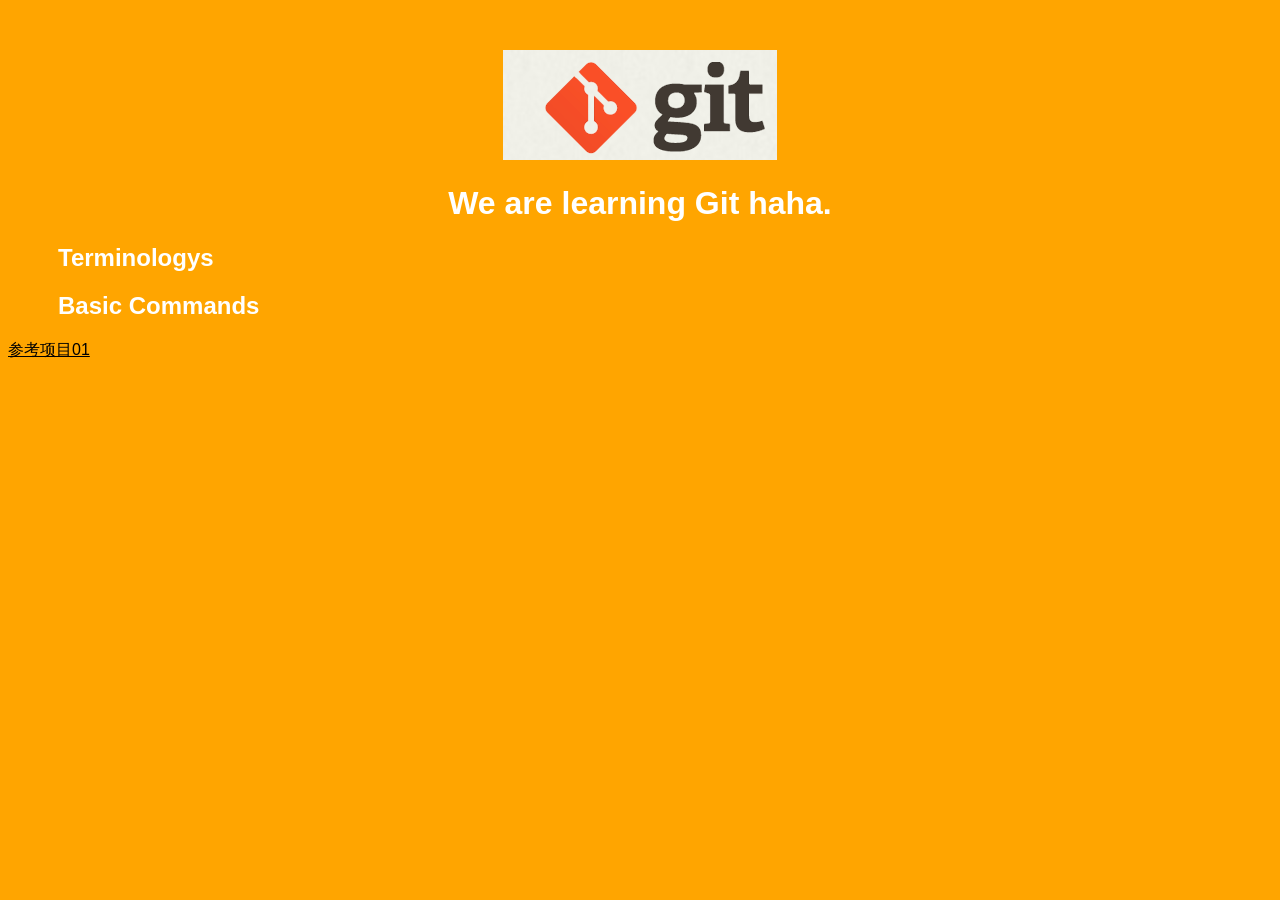
<file: index.htm>
<!DOCTYPE html>
<html>
<head>
    <title>Git Demo</title>
    <link rel="stylesheet" type="text/css" href="styles/style.css">
</head>
<body>
    <header>
        <img id="header-img" src="images/git-logo.png">
        <h1 id='header-words'>We are learning Git haha.</h1> 
    </header>

    <section>
        <div class="accordion"><h1>Terminologys</h1></div>
            <div class="panel">
                <ol>
                    <li>bore haha</li>
                    <li>add hahaha</li>
                    <li>no fast-forward </li>
                    <li></li>
                    <li></li>
                    <li></li>
                    <li></li>
                    <li></li>
                    <li></li>
                    <li></li>
                </ol>     
            </div>
        <div class="accordion"><h1>Basic Commands</h1></div>
            <div class="panel">
                <ol>
                    <li>config</li>
                    <li>hahahhahaha</li>
                    <li> move haha</li>
                    <li> alread zb</li>
                    <li></li>
                    <li></li>
                    <li></li>
                    <li></li>
                    <li></li>
                    <li></li>
                    <li></li>
                </ol>
            </div>
        </div>
    </section>
    <footer>
	    <p>
	    	<a href="https://github.com">参考项目01</a>
	    </p>
	</footer>	    
	
    <script src="js/script.js"></script> 
</body>
</html>
</file>
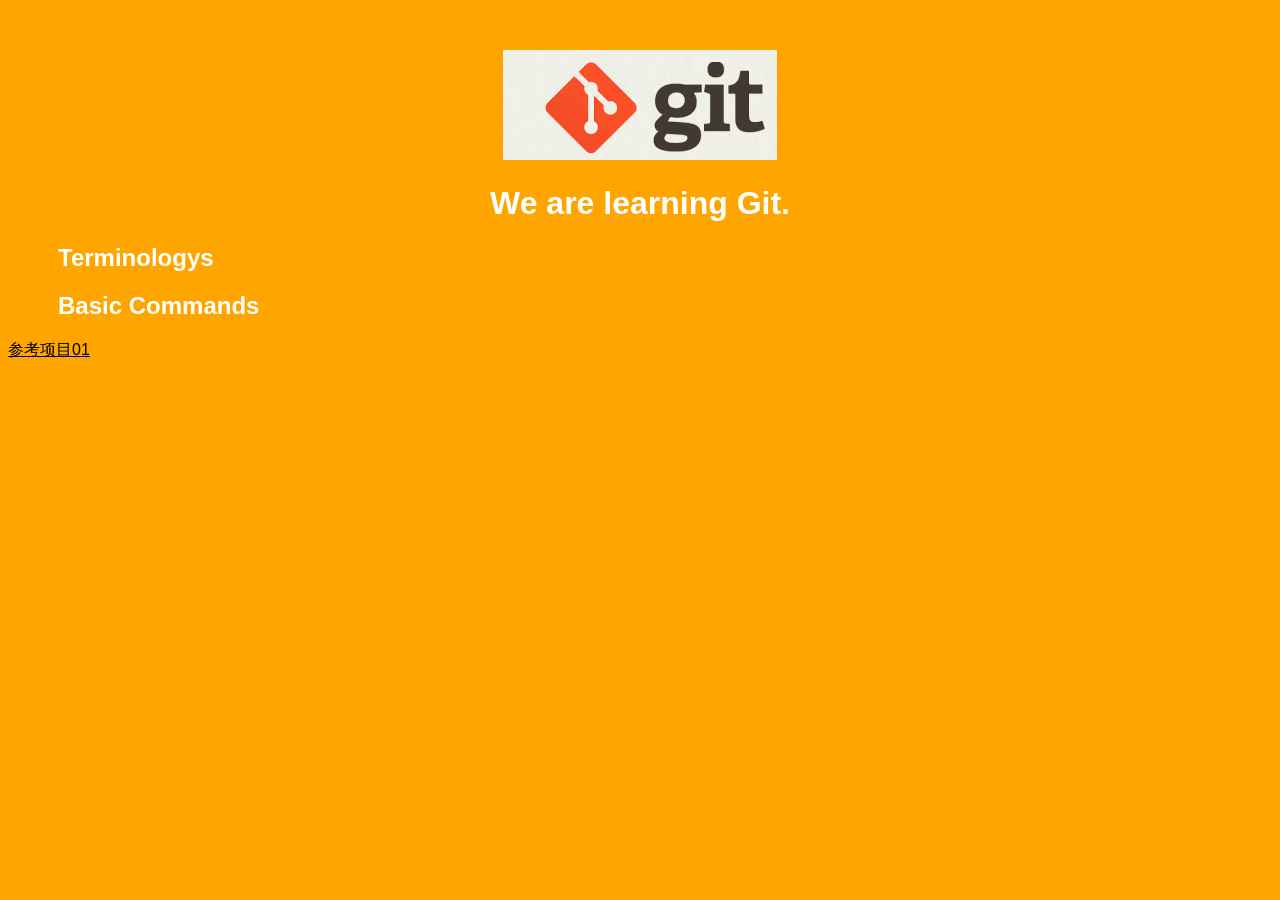
<file: index2.htm>
<!DOCTYPE html>
<html>
<head>
    <title>Git Demo</title>
    <link rel="stylesheet" type="text/css" href="styles/style.css">
</head>
<body>
    <header>
        <img id="header-img" src="images/git-logo.png">
        <h1 id='header-words'>We are learning Git.</h1> 
    </header>

    <section>
        <div class="accordion"><h1>Terminologys</h1></div>
            <div class="panel">
                <ol>
                    <li>bore haha</li>
                    <li>add hahaha</li>
                    <li>no fast-forward </li>
                    <li></li>
                    <li></li>
                    <li></li>
                    <li></li>
                    <li></li>
                    <li></li>
                    <li></li>
                </ol>     
            </div>
        <div class="accordion"><h1>Basic Commands</h1></div>
            <div class="panel">
                <ol>
                    <li>config</li>
                    <li>hahahhahaha</li>
                    <li> move haha</li>
                    <li> alread zb</li>
                    <li></li>
                    <li></li>
                    <li></li>
                    <li></li>
                    <li></li>
                    <li></li>
                    <li></li>
                </ol>
            </div>
        </div>
    </section>
    <footer>
	    <p>
	    	<a href="https://github.com">参考项目01</a>
	    </p>
	</footer>	    
	
    <script src="js/script.js"></script> 
</body>
</html>
</file>
<file: styles/style.css>
body{
  background-color: orange;
  font-family: 'Monaco', sans-serif;
  color: white;
}

body a{
  color: black;
}

header{
  text-align: center;
  margin-top: 50px;
}

h3{
  color: red;
}

header-img{
  width: 400px;
}

header-words{
  line-height: 10px;
  font-size: 50px;
  font-family: 'Monaco', sans-serif;
  margin-bottom: 75px;
}

section{
  padding: 0 50px 0px 50px;
  text-align: left;
}

div.accordion {
  cursor: pointer;
  border: none;
  outline: none;
}

div.accordion.active, div.accordion:hover {
  background-color: white;
  color: #1D2031;
}

div.panel {
  padding: 0 18px 0 0;
  display: none;
}
</file>
